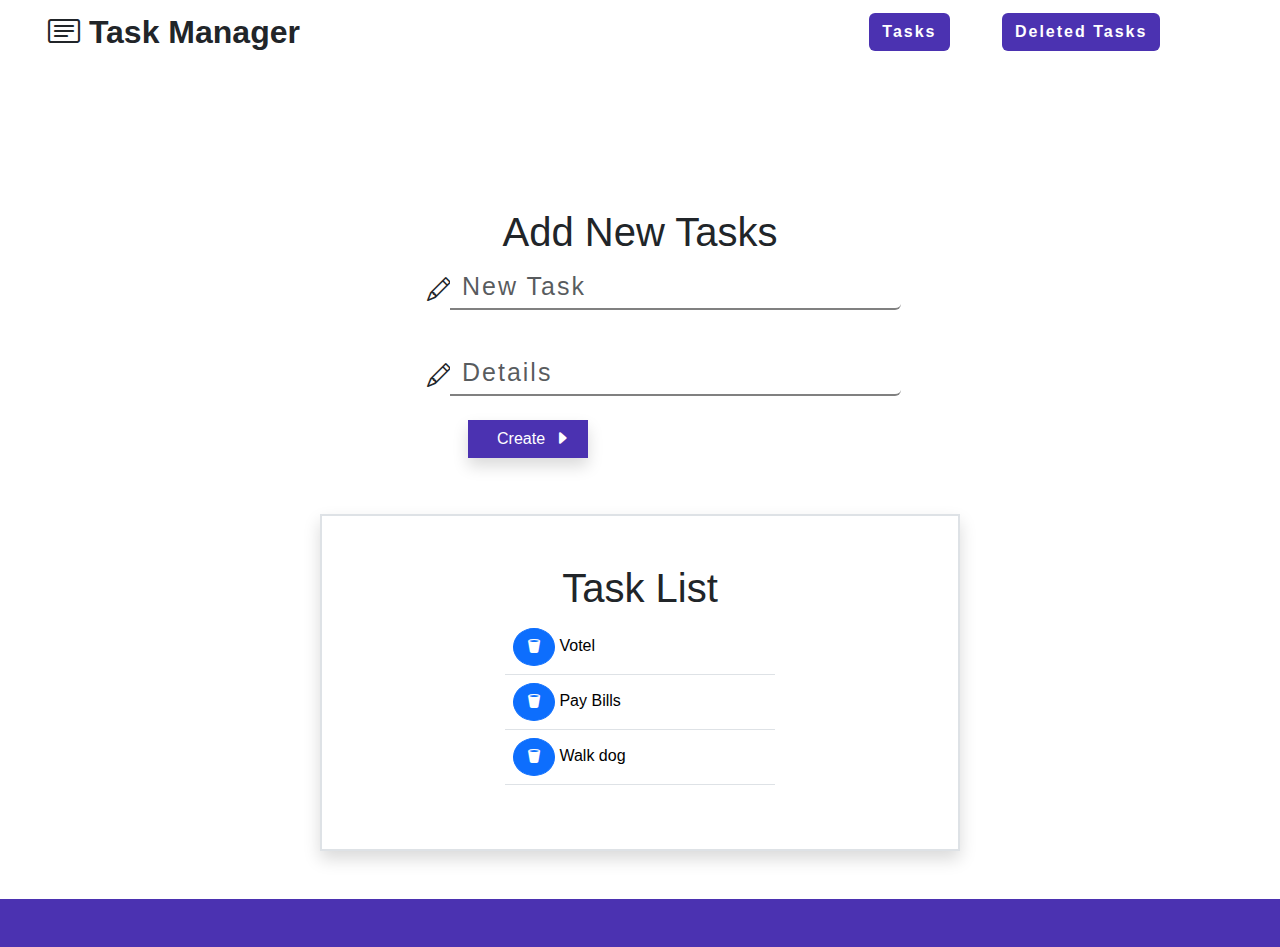
<file: index.html>
<!DOCTYPE html>
<html lang="en">

<head>
    <meta charset="UTF-8">
    <meta name="viewport" content="width=device-width, initial-scale=1.0">
    <title>Task manager app</title>
    <link rel="stylesheet" href="CSS/Style.css">
    <link rel="stylesheet" href="https://cdn.jsdelivr.net/npm/bootstrap@5.3.3/dist/css/bootstrap.min.css">
    <link rel="stylesheet" href="https://cdn.jsdelivr.net/npm/bootstrap-icons@1.11.3/font/bootstrap-icons.min.css">
    <script src="https://cdn.jsdelivr.net/npm/@popperjs/core@2.9.2/dist/umd/popper.min.js"
        integrity="sha384-IQsoLXl5PILFhosVNubq5LC7Qb9DXgDA9i+tQ8Zj3iwWAwPtgFTxbJ8NT4GN1R8p"
        crossorigin="anonymous"></script>
    <script src="https://cdn.jsdelivr.net/npm/bootstrap@5.0.2/dist/js/bootstrap.min.js"
        integrity="sha384-cVKIPhGWiC2Al4u+LWgxfKTRIcfu0JTxR+EQDz/bgldoEyl4H0zUF0QKbrJ0EcQF"
        crossorigin="anonymous"></script>

</head>

<body>
    <!-- Header -->
    <Section id="task-manager-header bg-white" class="nav navbar navbar-expand-md">
        <!-- Toggle menu icon     -->
        <button type="button" id="toggle-menu" class="btn navbar-toggler" data-bs-toggle="collapse"
            data-bs-target="#toggl">
            <span class="bi bi-list"></span>
        </button>
        <div class="row collapse navbar-collapse" id="toggl">
            <div class="col-md-8">
                <strong class="fs-2 ms-5"><span class="bi bi-card-text"></span>&nbsp;Task Manager</strong>
            </div>
            <div class="col-md-4">
                <button class="btn btn-md btn-task text-white">Tasks</button>
                <button class="btn btn-md btn-task ms-5 text-white">Deleted Tasks</button>
            </div>
        </div>
    </Section>

    <!-- Content -->
    <Section class="container mt-5 p-5" id="task-manager-content">
        <!-- Content Heading     -->
        <h1 class="mt-5 text-center">Add New Tasks</h1>
        <!-- Form -->
        <form method="post">
            <div class="input-group text-center w-50 mx-auto mt-3" id="input">
                <label class="input-group-items ms-5"><span class="bi bi-pencil fs-4"></span></label>
                <input type="text" class="form-control border border-0 border-bottom" id="border"
                    placeholder="New Task">
            </div>

            <div class="input-group text-center w-50 mx-auto mt-5" id="input">
                <label class="input-group-items ms-5"><span class="bi bi-pencil fs-4"></span></label>
                <input type="text" class="form-control border border-0 border-bottom" id="border" placeholder="Details">
            </div>

            <div class="input-group text-center mx-auto mt-4 w-25 shadow " id="submit">
                <button type="submit" class="btn btn-md btn-task-app ms-3 text-white">Create &nbsp;<span
                        class="bi bi-caret-right-fill text-white"></span></button>
            </div>
        </form>
    </Section>

    <!-- Task list -->
    <div class="container mt-2 p-5 border border-2 shadow w-50" id="tast-list">
        <h1 class="text-center">Task List</h1>

        <table class="table table-responsive w-50 mx-auto" align="text-center" id="table-responsive">
            <tr>
                <td>
                    <span class="bi bi-trash2-fill btn btn-primary rounded-circle"></span>&nbsp;Votel
                </td>
            </tr>

            <tr>
                <td>
                    <span class="bi bi-trash2-fill btn btn-primary rounded-circle"></span>&nbsp;Pay Bills
                </td>
            </tr>

            <tr>
                <td>
                    <span class="bi bi-trash2-fill btn btn-primary rounded-circle"></span>&nbsp;Walk dog
                </td>
            </tr>

        </table>
    </div>

    <!-- Footer -->
    <Section id="task-manager-footer" class="mt-5 p-4">
    </Section>
</body>

</html>
</file>
<file: CSS/Style.css>
*{
    padding: 0;
    margin: 0;
    box-sizing: border-box;
}
body{
    overflow-x: hidden;
    font-family:'Segoe UI', Tahoma, Geneva, Verdana, sans-serif !important;
}

#task-manager-header {
    width: 100%;
    height: auto !important;
    margin: 0;
    background-color: #546e7a;
}

.btn-task {
    background-color: #4b32b1 !important;
    border: none;
    font-weight: bolder !important;
    letter-spacing: 2px;
}

#task-manager-conent {
    width: 100%;
    height: auto !important;
    margin: 0;
    color: #242424;
}

#border {
    border-bottom: 2px solid gray !important;
}

::placeholder {
    font-size: 25px !important;
    letter-spacing: 2px;
}

#submit {
    background-color: #4b32b1;
    width: 120px !important;
    margin-left: 350px !important;
}

#tast-list {
    height: auto !important;
    width: 100%;
}


#task-manager-footer {
    width: 100%;
    height: auto;
    margin: 0;
    padding: 10px;
    background-color: #4b32b1;
}
/* media query */
@media only screen and (max-width:768px) {
    #toggle-menu {
        background-color: #4b32b1 !important;
        color: black;
        padding: 10px 7px;
        margin-left: 15px;
    }

    #submit {
        margin-left: 150px !important;
    }

    #input {
        width: 100% !important;
        height: auto !important;
    }

    #table-responsive {
        width: 100% !important;
        height: auto !important;
    }
}

@media only screen and (max-width:1024px) {
    #toggle-menu {
        background-color: #4b32b1 !important;
        color: black;
        padding: 10px 7px;
        margin-left: 15px;
    }

    #submit {
        margin-left: 150px !important;
    }

    #input {
        width: 100% !important;
        height: auto !important;
    }

    #table-responsive {
        width: 100% !important;
        height: auto !important;
    }
}
</file>
